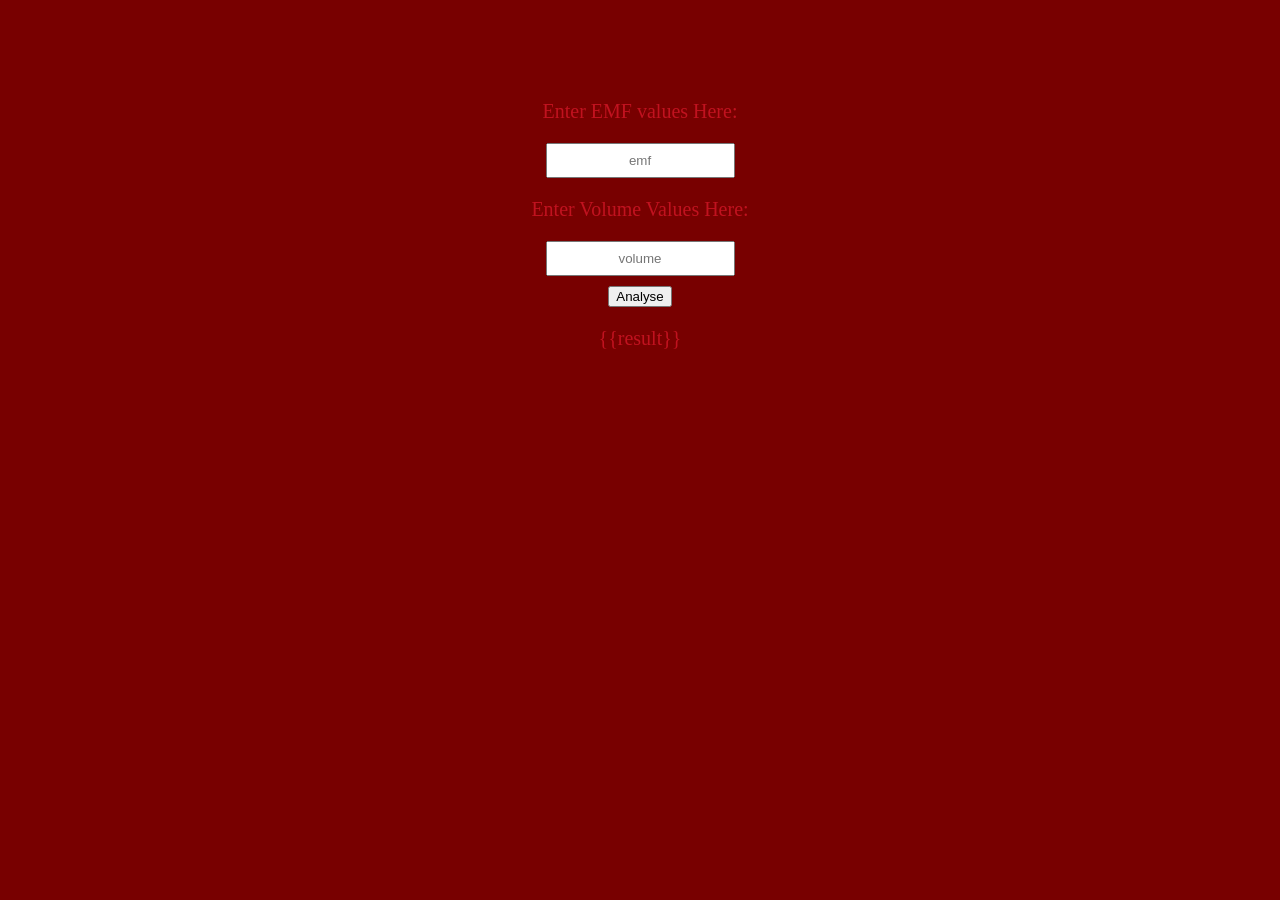
<file: index.html>
<!DOCTYPE html>
<html>
<head>
	<title> Values Please! </title>
<link rel="stylesheet" href="static/style.css">
</head>
<body>
	<form action="/data" method="post">
		<p> Enter EMF values Here: </p>
		<input type="text" name="emf" placeholder="emf">
		<p> Enter Volume Values Here: </p>
		<input type="text" name="volume" placeholder="volume">
		<button class="analyse" type="submit" > Analyse </button>
	</form>
<p> {{result}}</p>
</body>
</file>
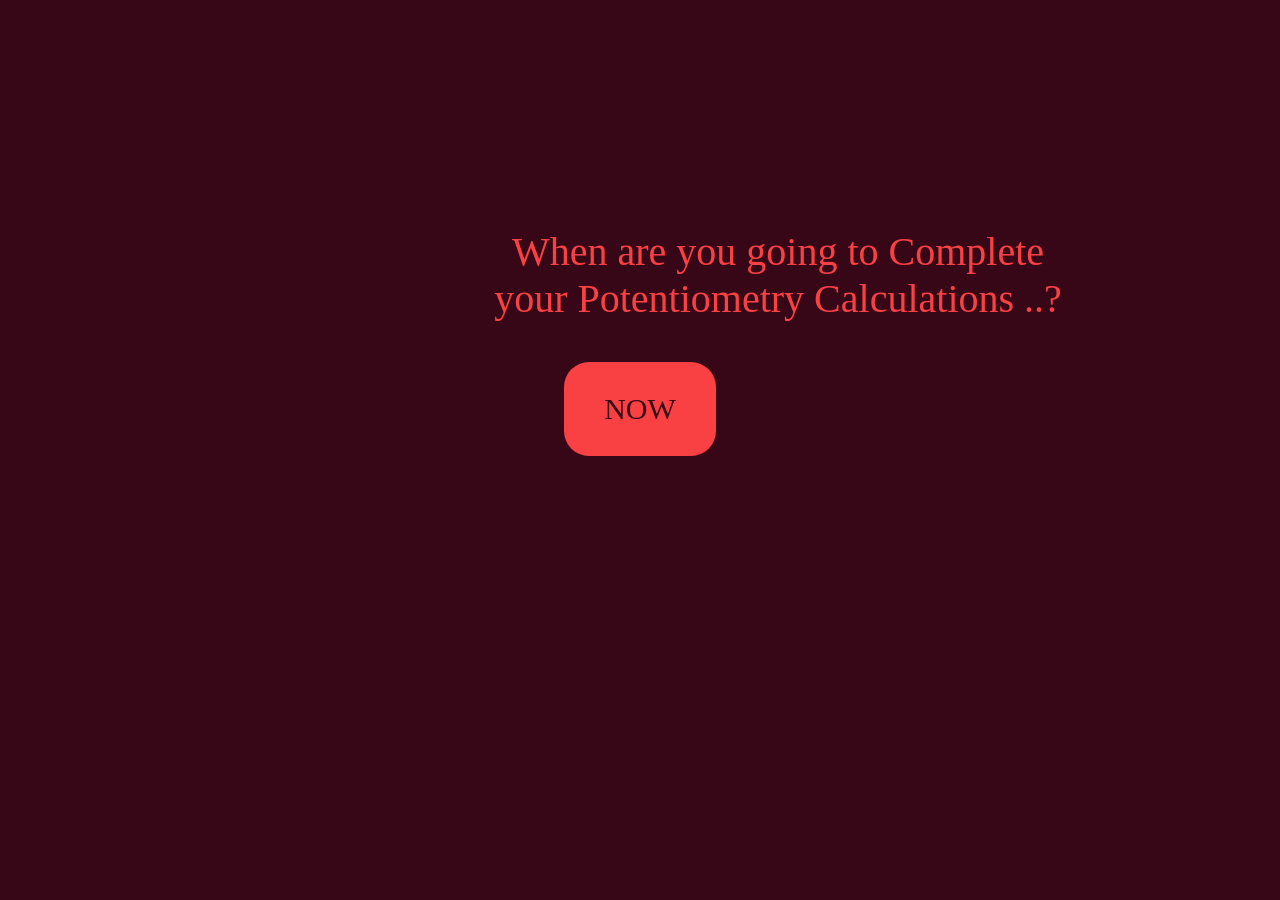
<file: web.html>
<!DOCTYPE HTML>
<html>
<head>
<title> Potentiometry Calculator </title>
<style>
	.btn{
		display:inline-block;
		padding-left:40px;
		padding-top:30px;
		padding-right:40px;
		padding-bottom:30px;
		background:#f94144;
		color:#370617;
		font-size:30px;
		text-decoration:none;
		border-radius:25px;
	}
	body
	{
	background-color:#370617;
	text-align:center;
	padding-top:100px;
	}
	p
	{
	text-align:center;
	font-size:40px;
	max-width:600px;
	color:#f94144;
	font-family:tahoma;
	margin-width:0px;
	padding-left:470px;
	padding-top:80px;
	}
</style>
</head>
<body>
	<p>When are you going to Complete your Potentiometry Calculations ..?</p>
	<a href="http://127.0.0.1:8000/docs" class="btn"> NOW </a>
	
</body>
</html>
</file>
<file: static/style.css>
<style>
.analyse{
        padding-left:20px;
        padding-right:25px;
        padding-bottom:20px;
        padding-top:25px;
	color:#c1121f;
	font-color:#780000;
	border-radius:15px;
        }
p
{
      color:#c1121f;
      font-family:tahoma;
      text-align:center;
      font-size:20px;
}
input
{	
	display:block;
	margin:10px auto;
	padding:8px;
        text-align:center;
}
body
{
  background-color:#780000;
}
form
{
   text-align:center;
   margin-top:100px;
}
</style>
</file>
